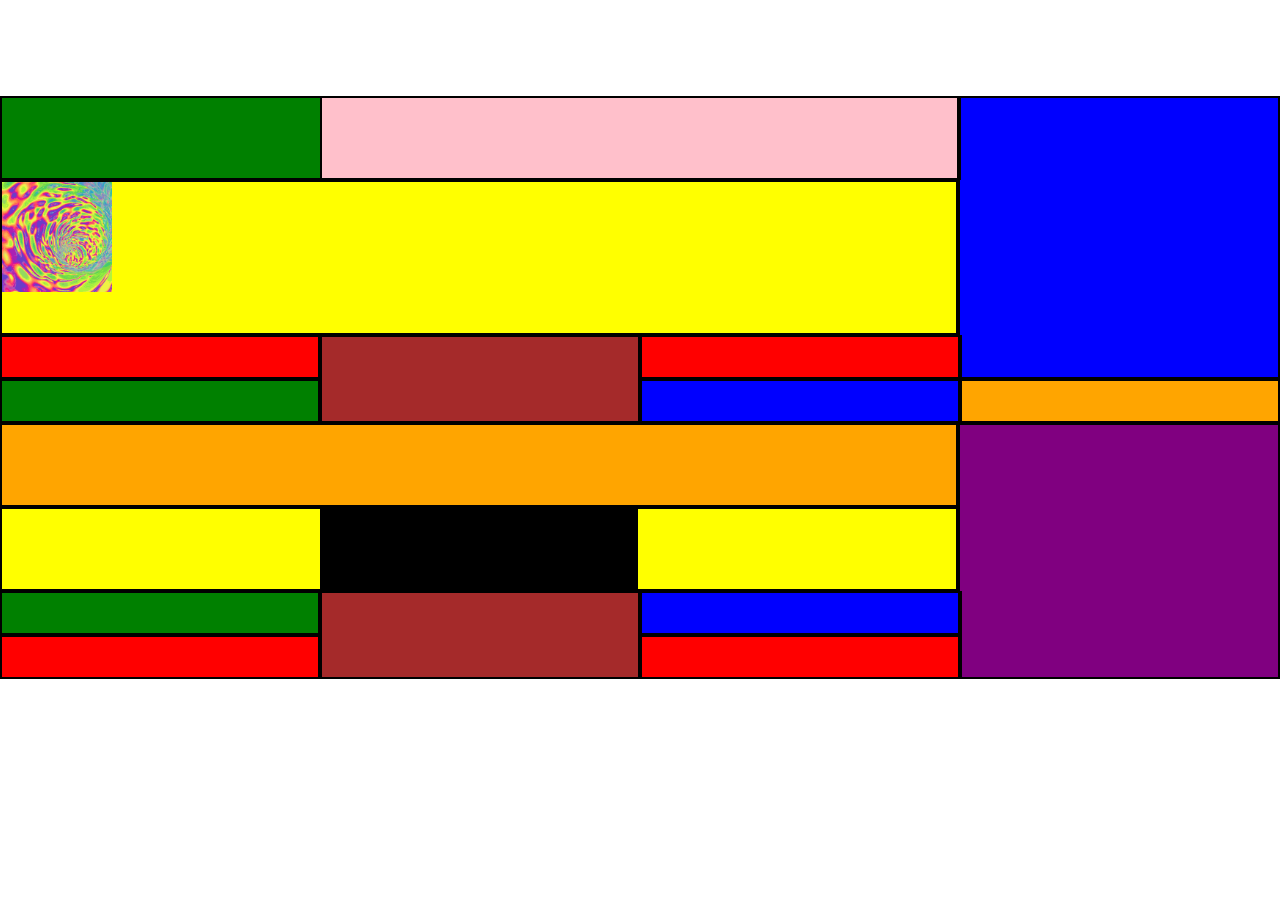
<file: Assesment 2/index.html>
<!doctype html>
<html lang="en">
  <head>
    <!-- Required meta tags -->
    <meta charset="utf-8">
    <meta name="viewport" content="width=device-width, initial-scale=1, shrink-to-fit=no">

    <!-- Bootstrap CSS -->
    <link rel="stylesheet" href="https://maxcdn.bootstrapcdn.com/bootstrap/4.0.0/css/bootstrap.min.css" integrity="sha384-Gn5384xqQ1aoWXA+058RXPxPg6fy4IWvTNh0E263XmFcJlSAwiGgFAW/dAiS6JXm" crossorigin="anonymous">
    <link rel="stylesheet" href="stylesheet.css">
    <title>Hello, world!</title>
  </head>
  <body>
    <br><br><br><br>


  <div class="container-fluid">
    <div class="row">
      <div class="col" style="background-color:green;   border-style:solid; border-color:black; border-width:2px;border-bottom-width:0px;"><p>.</p></div>
      <div class="col" style="background-color:pink;   border-style:solid; border-color:black; border-width:2px; border-left-width:0px; border-bottom-width:0px; border-right-width:0px;"></div>
      <div class="col" style="background-color:pink;   border-style:solid; border-color:black; border-width:2px; border-left-width:0px;border-bottom-width:0px;"></div>
      <div class="col" style="background-color:blue;   border-style:solid; border-color:black; border-width:2px;border-bottom-width:0px;"></div>
    </div>
    <div class="row">
      <div class="col" style="background-color:green;   border-style:solid; border-color:black; border-width:2px; border-top-width:0px;"><p>.</p></div>
      <div class="col" style="background-color:pink;   border-style:solid; border-color:black; border-width:2px; border-top-width:0px; border-right-width:0px; border-left-width:0px;"></div>
      <div class="col" style="background-color:pink;   border-style:solid; border-color:black; border-width:2px; border-top-width:0px;border-left-width:0px;" ></div>
      <div class="col" style="background-color:blue;   border-style:solid; border-color:black; border-width:2px;border-top-width:0px;border-bottom-width:0px;"></div>
    </div>
    <div class="row">
      <div class="col" style="background-color:yellow; border-style:solid; border-color:black; border-width:2px;border-style:solid; border-color:black; border-width:2px; border-right-width:0px; border-bottom-width:0px;"><p>.</p><img style="margin-top: -40px; margin-bottom: 1px; margin-right: -13px; margin-left: -15px;" src="tunnel.gif" height="110" width="110"></div>
      <div class="col" style="background-color:yellow; border-style:solid; border-color:black; border-width:2px;border-style:solid; border-color:black; border-width:2px; border-left-width:0px; border-right-width:0px;border-bottom-width:0px;"></div>
      <div class="col" style="background-color:yellow; border-style:solid; border-color:black; border-width:2px;border-left-width:0px;border-bottom-width:0px;"></div>
      <div class="col" style="background-color:blue;   border-style:solid; border-color:black; border-width:2px;border-top-width:0px;border-bottom-width:0px;"></div>
    </div>
    <div class="row">
      <div class="col" style="background-color:yellow; border-style:solid; border-color:black; border-width:2px;border-right-width:0px;border-top-width:0px;"><p>.</p></div>
      <div class="col" style="background-color:yellow; border-style:solid; border-color:black; border-width:2px;border-style:solid; border-color:black; border-width:2px; border-left-width:0px; border-top-width:0px;border-right-width:0px;"></div>
      <div class="col" style="background-color:yellow; border-style:solid; border-color:black; border-width:2px;border-left-width:0px;border-top-width:0px;"></div>
      <div class="col" style="background-color:blue;   border-style:solid; border-color:black; border-width:2px;border-top-width:0px;border-bottom-width:0px;"></div>
    </div>
    <div class="row">
      <div class="col" style="background-color:red;    border-style:solid; border-color:black; border-width:2px;"><p>.</p></div>
      <div class="col" style="background-color:brown;  border-style:solid; border-color:black; border-width:2px; border-bottom-width:0px;"></div>
      <div class="col" style="background-color:red;    border-style:solid; border-color:black; border-width:2px;"></div>
      <div class="col" style="background-color:blue;   border-style:solid; border-color:black; border-width:2px;border-top-width:0px;"></div>
    </div>
    <div class="row">
      <div class="col" style="background-color:green;  border-style:solid; border-color:black; border-width:2px;"><p>.</p></div>
      <div class="col" style="background-color:brown;  border-style:solid; border-color:black; border-width:2px;border-top-width:0px;"></div>
      <div class="col" style="background-color:blue;   border-style:solid; border-color:black; border-width:2px;"></div>
      <div class="col" style="background-color:orange; border-style:solid; border-color:black; border-width:2px;"></div>
    </div>
    
        <div class="row">
      <div class="col" style="background-color:orange;   border-style:solid; border-color:black; border-width:2px; border-right-width:0px; border-bottom-width:0px;"><p>.</p></div>
      <div class="col" style="background-color:orange;   border-style:solid; border-color:black; border-width:2px; border-left-width:0px; border-bottom-width:0px; border-right-width:0px;"></div>
      <div class="col" style="background-color:orange;   border-style:solid; border-color:black; border-width:2px; border-left-width:0px;border-bottom-width:0px;"></div>
      <div class="col" style="background-color:purple;   border-style:solid; border-color:black; border-width:2px;border-bottom-width:0px;"></div>
    </div>
    <div class="row">
      <div class="col" style="background-color:orange;   border-style:solid; border-color:black; border-width:2px; border-top-width:0px;border-right-width:0px;"><p>.</p></div>
      <div class="col" style="background-color:orange;   border-style:solid; border-color:black; border-width:2px; border-top-width:0px; border-right-width:0px; border-left-width:0px;"></div>
      <div class="col" style="background-color:orange;   border-style:solid; border-color:black; border-width:2px; border-top-width:0px;border-left-width:0px;" ></div>
      <div class="col" style="background-color:purple;   border-style:solid; border-color:black; border-width:2px;border-top-width:0px;border-bottom-width:0px;"></div>
    </div>
    <div class="row">
      <div class="col" style="background-color:yellow; border-style:solid; border-color:black; border-width:2px;border-style:solid; border-color:black; border-width:2px; border-right-width:0px; border-bottom-width:0px;"><p>.</p></div>
      <div class="col" style="background-color:black; border-style:solid; border-color:black; border-width:2px;border-style:solid; border-color:black; border-width:2px; border-left-width:0px; border-right-width:0px;border-bottom-width:0px;"></div>
      <div class="col" style="background-color:yellow; border-style:solid; border-color:black; border-width:2px;border-left-width:0px;border-bottom-width:0px;"></div>
      <div class="col" style="background-color:purple;   border-style:solid; border-color:black; border-width:2px;border-top-width:0px;border-bottom-width:0px;"></div>
    </div>
    <div class="row">
      <div class="col" style="background-color:yellow; border-style:solid; border-color:black; border-width:2px;border-right-width:0px;border-top-width:0px;"><p>.</p></div>
      <div class="col" style="background-color:black; border-style:solid; border-color:black; border-width:2px;border-style:solid; border-color:black; border-width:2px; border-left-width:0px; border-top-width:0px;border-right-width:0px;"></div>
      <div class="col" style="background-color:yellow; border-style:solid; border-color:black; border-width:2px;border-left-width:0px;border-top-width:0px;"></div>
      <div class="col" style="background-color:purple;   border-style:solid; border-color:black; border-width:2px;border-top-width:0px;border-bottom-width:0px;"></div>
    </div>
    <div class="row">
      <div class="col" style="background-color:green;    border-style:solid; border-color:black; border-width:2px;"><p>.</p></div>
      <div class="col" style="background-color:brown;  border-style:solid; border-color:black; border-width:2px; border-bottom-width:0px;"></div>
      <div class="col" style="background-color:blue;    border-style:solid; border-color:black; border-width:2px;"></div>
      <div class="col" style="background-color:purple;   border-style:solid; border-color:black; border-width:2px;border-top-width:0px;border-bottom-width:0px;"></div>
    </div>
    <div class="row">
      <div class="col" style="background-color:red;  border-style:solid; border-color:black; border-width:2px;"><p>.</p></div>
      <div class="col" style="background-color:brown;  border-style:solid; border-color:black; border-width:2px;border-top-width:0px;"></div>
      <div class="col" style="background-color:red;   border-style:solid; border-color:black; border-width:2px;"></div>
      <div class="col" style="background-color:purple; border-style:solid; border-color:black; border-width:2px;border-top-width:0px"></div>
    </div>
    
    
    
    
    
  </div>




    <!-- Optional JavaScript -->
    <!-- jQuery first, then Popper.js, then Bootstrap JS -->
    <script src="https://code.jquery.com/jquery-3.2.1.slim.min.js" integrity="sha384-KJ3o2DKtIkvYIK3UENzmM7KCkRr/rE9/Qpg6aAZGJwFDMVNA/GpGFF93hXpG5KkN" crossorigin="anonymous"></script>
    <script src="https://cdnjs.cloudflare.com/ajax/libs/popper.js/1.12.9/umd/popper.min.js" integrity="sha384-ApNbgh9B+Y1QKtv3Rn7W3mgPxhU9K/ScQsAP7hUibX39j7fakFPskvXusvfa0b4Q" crossorigin="anonymous"></script>
    <script src="https://maxcdn.bootstrapcdn.com/bootstrap/4.0.0/js/bootstrap.min.js" integrity="sha384-JZR6Spejh4U02d8jOt6vLEHfe/JQGiRRSQQxSfFWpi1MquVdAyjUar5+76PVCmYl" crossorigin="anonymous"></script>
  </body>
</html>
</file>
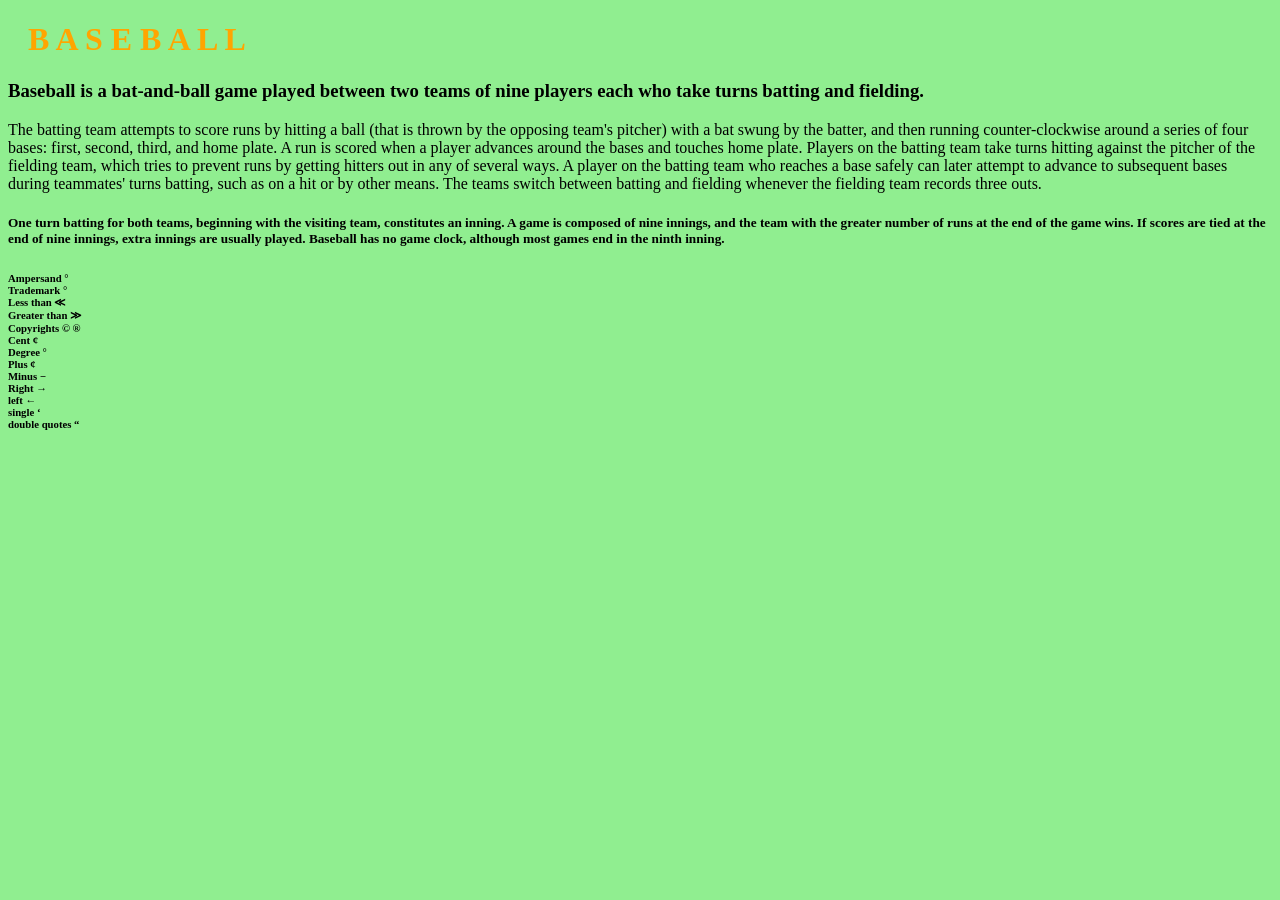
<file: Baseball/index.html>
<!DOCTYPE html>
<html>
    <head>
        <title> B A S E B A L L  </title>
        <meta name="author" content="Mr. Crane">
        <link rel="stylesheet" type="text/css" href="style.css">
    </head>
    <body>
        <header></header>
        <h1>B A S E B A L L </h1>
        <h3>Baseball is a bat-and-ball game played between two teams of nine players each who take turns batting and fielding.</h3>
        <div>
            <p>The batting team attempts to score runs by hitting a ball (that is thrown by the opposing team's pitcher) 
            with a bat swung by the batter, and then running counter-clockwise around a series of four bases: first, second, 
            third, and home plate. A run is scored when a player advances around the bases and touches home plate. 
            Players on the batting team take turns hitting against the pitcher of the fielding team, which tries to prevent 
            runs by getting hitters out in any of several ways. A player on the batting team who reaches a base safely can 
            later attempt to advance to subsequent bases during teammates' turns batting, such as on a hit or by other means. 
            The teams switch between batting and fielding whenever the fielding team records three outs.</p>
        </div>
        <section>
            <h5>One turn batting for both teams, beginning with the visiting team, constitutes an inning. 
            A game is composed of nine innings, and the team with the greater number of runs at the end of the game wins. 
            If scores are tied at the end of nine innings, extra innings are usually played. 
            Baseball has no game clock, although most games end in the ninth inning.</h5>
            
            <h6> Ampersand &#176; <br> Trademark &#176; <br> Less than &NestedLessLess;  <br> Greater than &#8811; <br> Copyrights &#169; &#174; <br> Cent
&#162;           <br>Degree &#176; <br> Plus &#162; <br> Minus &#8722; <br> Right &#8594; <br> left &#8592; <br>single &#8216; <br> double quotes &#8220;</h6>
            
            
        </section>
    </body>
</html>
</file>
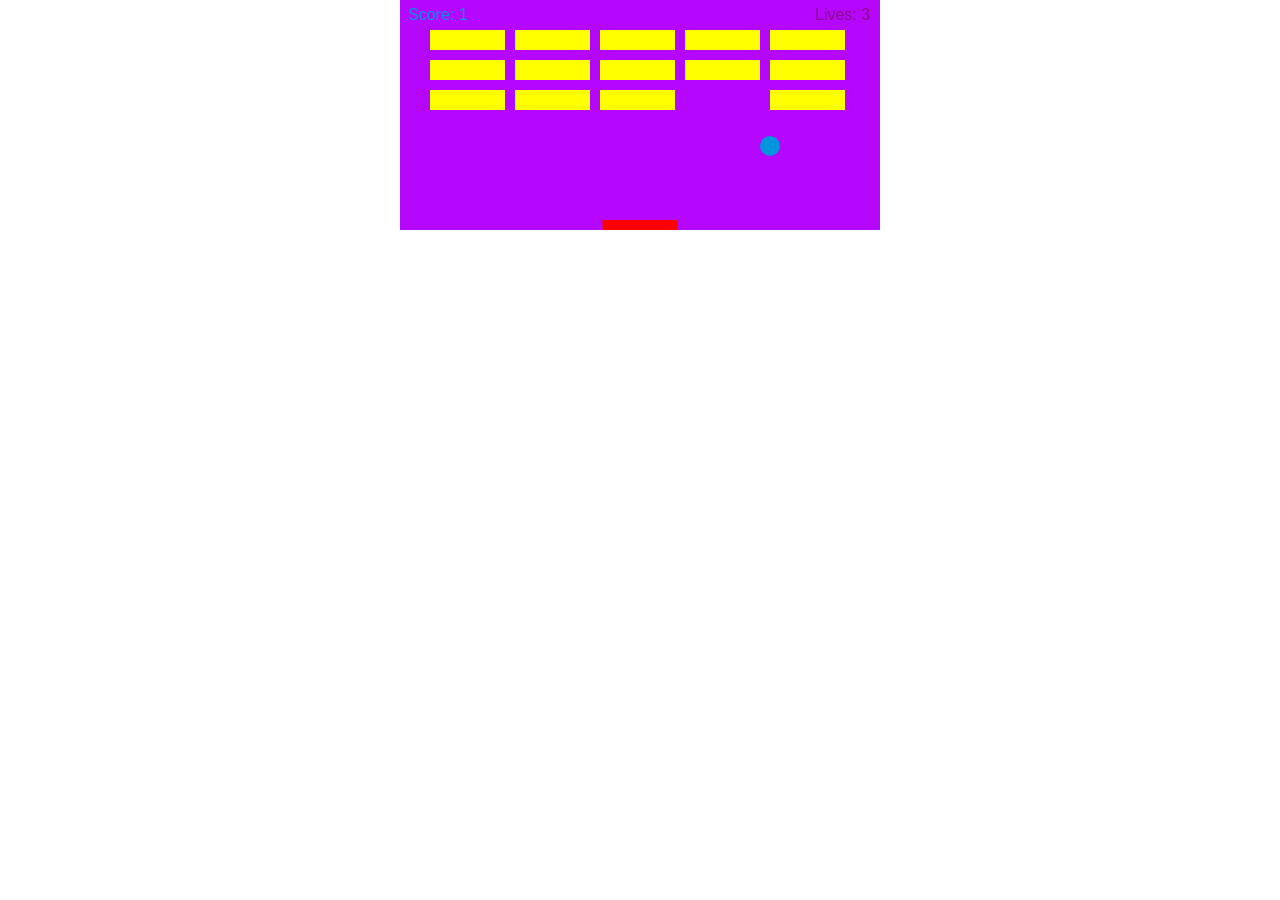
<file: Brick_BreakerMine/index.html>
<!DOCTYPE html>
<html>
<head>
	<title>Brick Breaker</title>
	<style>
	           *{padding:0; margin:0;}
	           canvas{background-image: url("colorwheel.gif");;display:block;margin:0 auto;}
	           
	</style>
</head>
<body>
	<canvas height="230" id="myCanvas" width="480"></canvas>
	<script>
	           var canvas = document.getElementById('myCanvas');
var ctx = canvas.getContext('2d');
var x = canvas.width/2;
var y = canvas.height - 30;
var dx =2;
var dy  = -2;
var ballRadius = 10;
var paddleHeight = 10;
var paddleWidth = 75;
var paddleX= (canvas.width-paddleWidth)/2;
var rightPressed = false;
var leftPressed = false;
var brickRowCount = 3;
var brickColumnCount = 5;
var brickWidth = 75;
var brickHeight = 20;
var brickPadding = 10;
var brickOffsetTop = 30;
var brickOffsetLeft = 30; 
var score =0;
var lives = 3;

var bricks = [];
for (c=0; c<brickColumnCount; c++){
	bricks[c] = [];
	for (r=0; r<brickRowCount; r++){
		bricks[c][r] = {x: 0, y: 0, status: 1}

	}
}

document.addEventListener('keydown', keyDownHandler);
document.addEventListener('keyup', keyUpHandler);


function drawBricks(){
	for (c=0; c<brickColumnCount; c++){
		for (r=0; r<brickRowCount; r++){
			if(bricks[c][r].status == 1){
				var brickX = (c*(brickWidth+brickPadding))+brickOffsetLeft;
				var brickY =(r*(brickHeight+brickPadding))+brickOffsetTop;
				bricks[c][r].x = brickX;
				bricks[c][r].y = brickY;
				ctx.beginPath();
				ctx.rect( brickX, brickY, brickWidth, brickHeight);
				ctx.fillStyle = '#FFFF00';
				ctx.fill();
				ctx.closePath();
			}
		} 
	}
}
function keyDownHandler(e){
	if(e.keyCode == 39){
		rightPressed = true;
	}
	else if(e.keyCode == 37) {
		leftPressed = true;
	}
}

function keyUpHandler(e){
	if(e.keyCode == 39){
		rightPressed = false;
	}
	else if(e.keyCode == 37) {
		leftPressed = false;
	}
}

function drawBall() {
	ctx.beginPath();
	ctx.arc(x ,y ,ballRadius ,0 ,Math.PI*2);
	ctx.fillStyle = '#0095DD';
	ctx.fill();
	ctx.closePath();
}

function drawPaddle(){
	ctx.beginPath();
	ctx.rect(paddleX, canvas.height-paddleHeight, paddleWidth, paddleHeight);
	ctx.fillStyle = '#ff0000';
	ctx.fill();
	ctx.closePath();
}

function collisionDetection(){
	for (c=0; c<brickColumnCount; c++){
		for (r=0; r<brickRowCount; r++){
			var b = bricks[c][r];
			//calculations
			if(b.status == 1){
				if(x > b.x && x < b.x+brickWidth && y > b.y && y < b.y+brickHeight){
				dy = -dy;
				b.status = 0;
				score++;
				if(score == brickRowCount*brickColumnCount){
					alert('You Win, Congrats!');
					document.location.reload();
				}
				}			
			}
		}
	}
}

function drawScore(){
	ctx.font = '16px Arial';
	ctx.fillStyle = '#0095DD';
	ctx.fillText('Score: '+ score, 8, 20);
}

function drawLives() {
	ctx.font = ctx.font = '16px Arial';
	ctx.fillStyle = '#8B008B';
	ctx.fillText('Lives: '+ lives, canvas.width-65, 20);
}

function draw(){
	ctx.clearRect(0,0,canvas.width, canvas.height);

	drawBall();
	drawPaddle();
	drawBricks();
	drawScore();
	drawLives();
	collisionDetection();

	if(y +dy < ballRadius){
		dy = -dy;
	}

	else if(y + dy >canvas.height-ballRadius){
		if(x > paddleX && x < paddleX + paddleWidth){
			dy = -dy;
		} else {
			lives--;
			if(!lives){
				alert('Game Over!');
				document.location.reload();
			} else {
				x = canvas.width/2;
				y = canvas.height-30;
				dx = 2;
				dy = -2;
				paddleX = (canvas.width-paddleWidth)/2;
			}
		}
	}
	if(x +dx < ballRadius || x + dx >canvas.width-ballRadius){
		dx = -dx;
	}

	if(rightPressed && paddleX < canvas.width - paddleWidth){
		paddleX += 7;
	}
	else if(leftPressed && paddleX > 0){
		paddleX -= 7;
	}


	x+= dx;
	y += dy;

	requestAnimationFrame(draw);

}

document.addEventListener('mousemove', mouseMoveHandler);

function mouseMoveHandler(e){
	var relativeX = e.clientX - canvas.offsetLeft;
	if(relativeX > 0 + paddleWidth/2 && relativeX < canvas.width-paddleWidth/2){
		paddleX = relativeX - paddleWidth/2;
	}
}


draw();
	           
	</script>
</body>
</html>
</file>
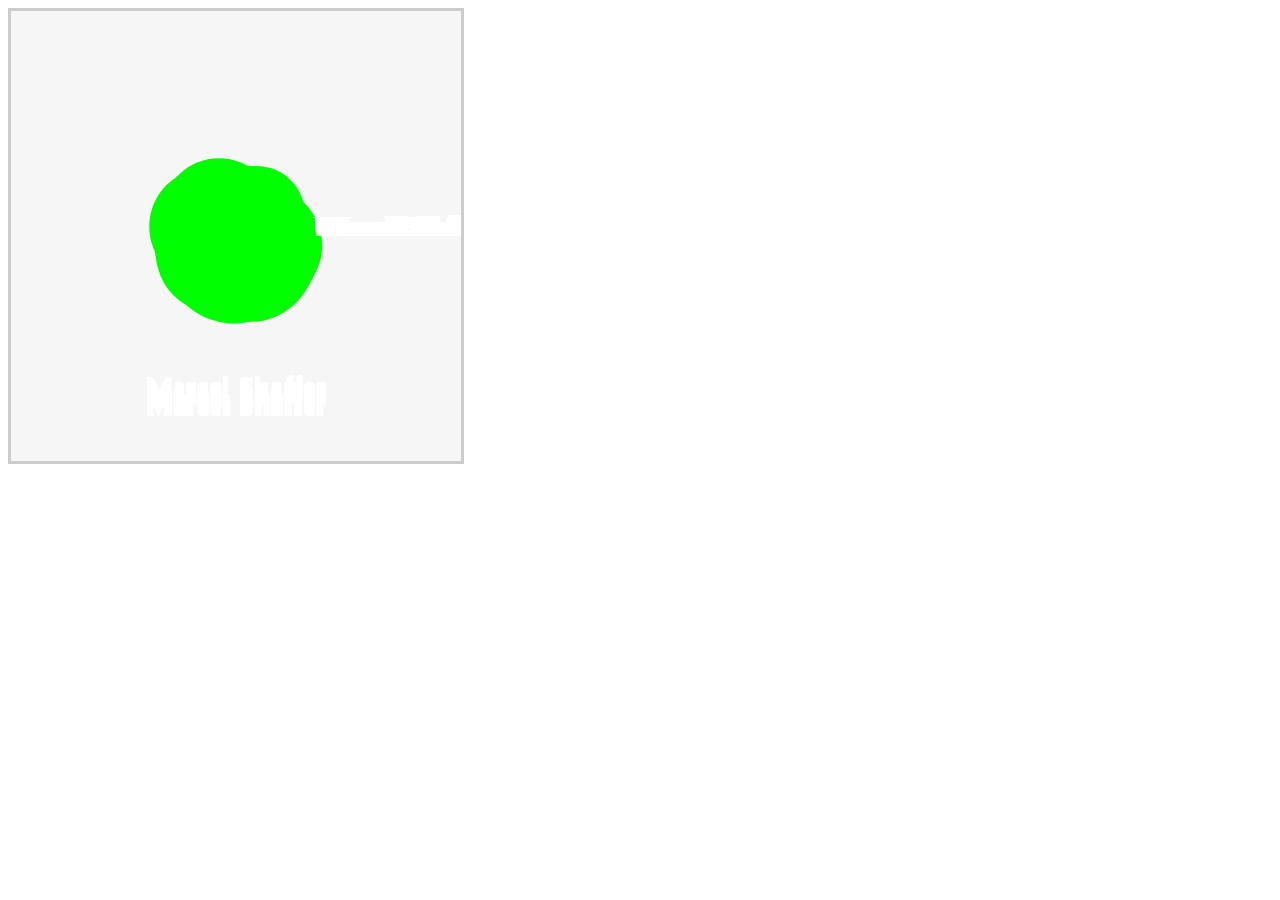
<file: Canvas/index.html>
<!DOCTYPE html>
<html>
  
<head>
<title>Simple Canvas Example</title>
<style>
canvas {
    border: 3px #CCC solid;
}
</style>
</head>
 
<body>
<div id="container">
    <canvas id="myCanvas" height="450" width="450"></canvas>
</div>
<script>
var mainCanvas = document.getElementById("myCanvas");
var mainContext = mainCanvas.getContext('2d');
 
var canvasWidth = mainCanvas.width;
var canvasHeight = mainCanvas.height;
 
// this array contains a reference to every circle that you will create
var circles = new Array();
 
//
// The Circle "constructor" is responsible for creating the circle objects and defining the various properties
// they have
//
function Circle(angle, sign, radius, rotationRadius, initialX, initialY) {
    this.angle = angle;
    this.sign = sign;
    this.radius = radius;
    this.rotationRadius = rotationRadius;
    this.initialX = initialX;
    this.initialY = initialY;
    this.incrementer = .01 + Math.random() * 3;
}
 
Circle.prototype.update = function () {
 
    this.angle += this.incrementer;
     
    this.currentX = this.initialX + this.rotationRadius * Math.cos(this.angle);
    this.currentY = this.initialY + this.rotationRadius * Math.sin(this.angle);
     
    if (this.angle >= (Math.PI * 2)) {
        this.angle = 0;
        this.incrementer = .01 + Math.random() * .1;
    }
 
    // The following code is responsible for actually drawing the circle on the screen
    mainContext.beginPath();
    mainContext.arc(this.currentX, this.currentY, this.radius, 0, Math.PI * 2, false);
    mainContext.closePath();
    mainContext.fillStyle = '#00ff00';
    mainContext.fill();
};
 
//
// This function creates the circles that you end up seeing
//
function createCircles() {
// change the range of this loop to adjust the number of circles that you see
    for (var i = 0; i < 1000; i++) {
        var radius = 20 + Math.random() * 40;
        var initialX = canvasWidth / 2;
        var initialY = canvasHeight / 2;
        var rotationRadius = 1 + Math.random() * 30;
        var angle = Math.random() * 2 * Math.PI;
         
        var signHelper = Math.floor(Math.random() * 2);
        var sign;
         
        // Randomly specify whether the circle will be rotating clockwise or counterclockwise
        if (signHelper == 1) {
            sign = -1;
        } else {
            sign = 1;
        
            
        }
         
        // create the Circle object
        var circle = new Circle(angle, sign, radius, rotationRadius, initialX, initialY);
        circles.push(circle);
    
        
        
        
        
        
    }
     
    // call the draw function approximately 60 times a second
    requestAnimationFrame(draw);
}
createCircles();
 
var d = 0; 
var j = 0
function text(){
    mainContext.font = "30px Comic Sans MS";
    mainContext.fillStyle = "rgb("+(255+(d*2))+","+(0+(d*4))+","+(255+(d*6))+")";
    mainContext.textAlign = "center";
    mainContext.fillText("Marcel Shaffer", mainCanvas.width/2, mainCanvas.height/10+d); 
    if(d >= 400){
    d = 0;}
    d = d+.01;
    j = j++;
    
    mainContext.font = "30px Comic Sans MS";
    mainContext.fillStyle = "rgb("+(255+(d*2))+","+(0+(d*4))+","+(255+(d*6))+")";
    mainContext.textAlign = "center";
    mainContext.fillText("Marcel Shaffer", mainCanvas.width/10+d, mainCanvas.height/2); 
    if(d >= 400){
    d = 0;}
    d = d+.01;
    j = j++;
    
    
    
    
    
    
}
function draw() {
    mainContext.clearRect(0, 0, canvasWidth, canvasHeight);
    mainContext.fillStyle = '#F6F6F6';
    mainContext.fillRect(0, 0, canvasWidth, canvasHeight);
     
    for (var i = 0; i < circles.length; i++) {
        var circle = circles[i];
        circle.update();
        text();
    }
     
    // call the draw function again!
    requestAnimationFrame(draw);
}
</script>
</body>
</html>
</file>
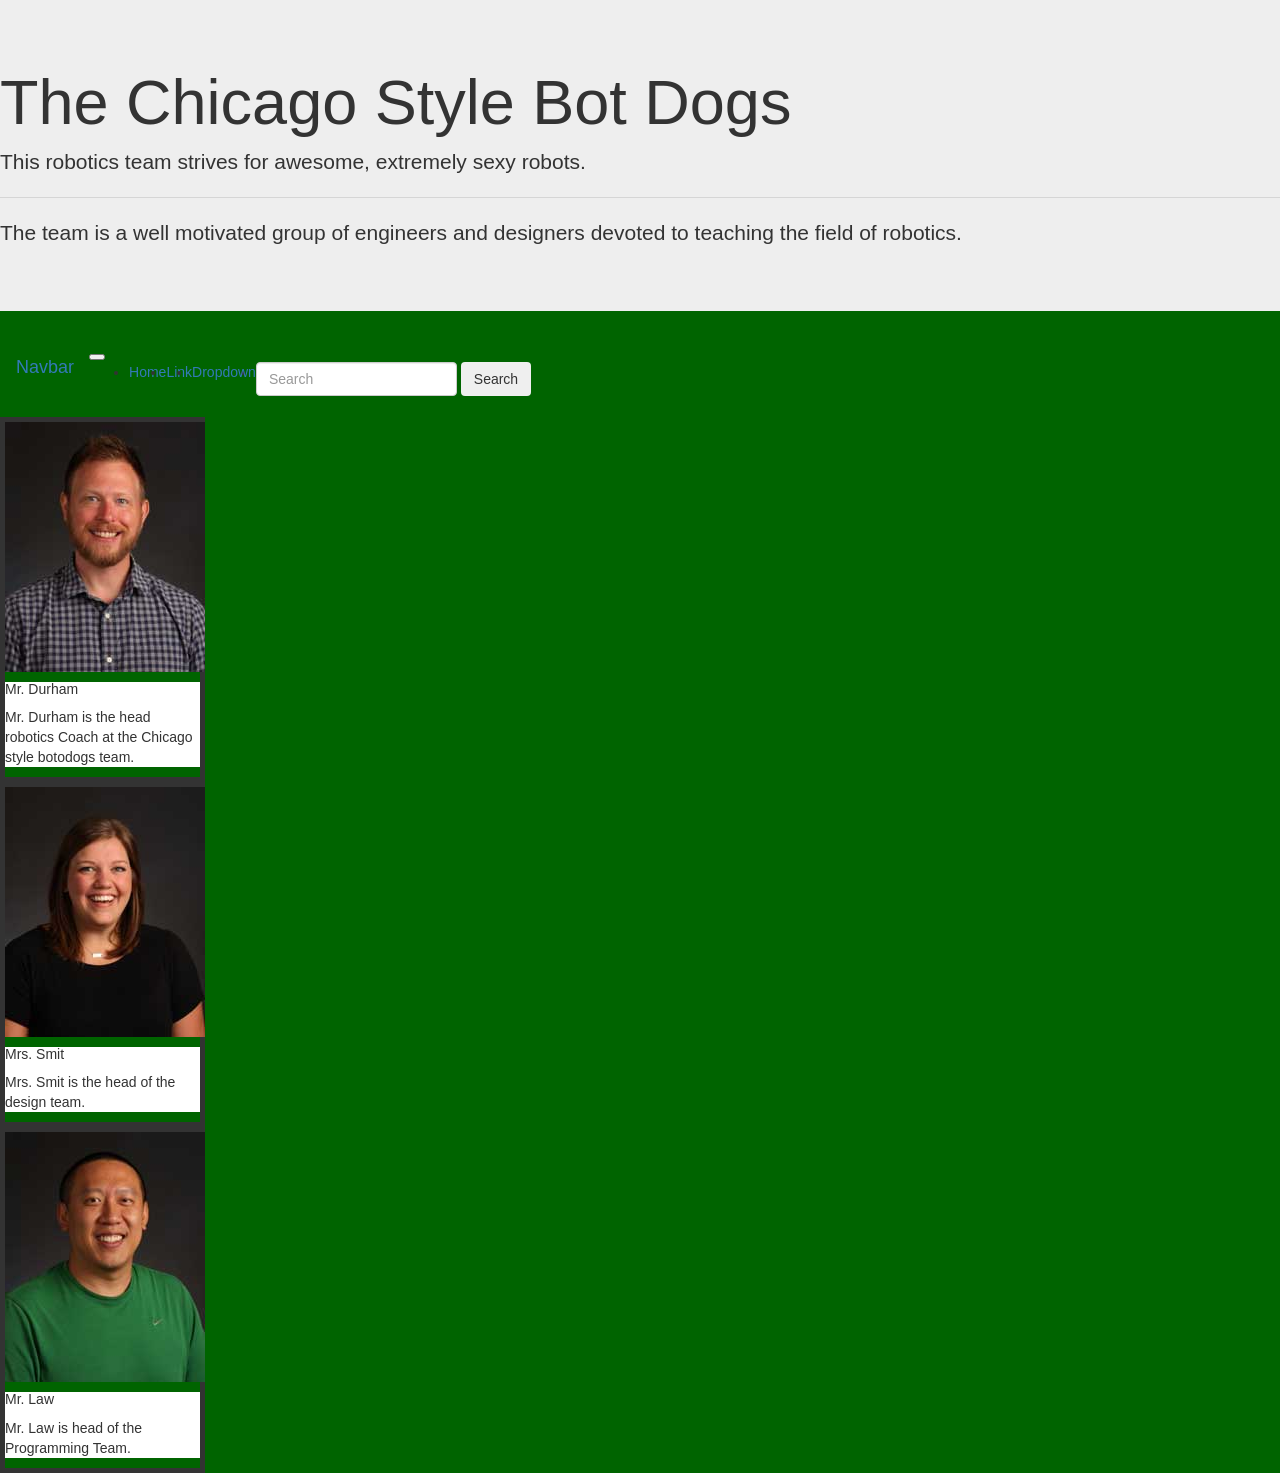
<file: Challenge_4/index.html>
<!DOCTYPE html>
<html>
    <head>
        <!-- Latest compiled and minified CSS -->
<link rel="stylesheet" href="https://maxcdn.bootstrapcdn.com/bootstrap/3.3.7/css/bootstrap.min.css">

<!-- jQuery library -->
<script src="https://ajax.googleapis.com/ajax/libs/jquery/3.3.1/jquery.min.js"></script>

<!-- Latest compiled JavaScript -->
<script src="https://maxcdn.bootstrapcdn.com/bootstrap/3.3.7/js/bootstrap.min.js"></script>

<link rel="stylesheet" type="text/css" href="styles.css">


        <title>Robotics Team </title>
    </head>
    <body>
        <div class="jumbotron">
          <h1 class="display-4">The Chicago Style Bot Dogs</h1>
          <p class="lead">This robotics team strives for awesome, extremely sexy robots. </p>
          <hr class="my-4">
          <p>The team is a well motivated group of engineers and designers devoted to teaching the field of robotics.</p>
          <p class="lead"></p>
        </div>
        
                    <nav class="navbar navbar-expand-lg navbar-light bg-light">
  <a class="navbar-brand" href="#">Navbar</a>
  <button class="navbar-toggler" type="button" data-toggle="collapse" data-target="#navbarSupportedContent" aria-controls="navbarSupportedContent" aria-expanded="false" aria-label="Toggle navigation">
    <span class="navbar-toggler-icon"></span>
  </button>

  <div class="collapse navbar-collapse" id="navbarSupportedContent">
    <ul class="navbar-nav mr-auto">
      <li class="nav-item active">
        <a class="nav-link" href="#">Home <span class="sr-only">(current)</span></a>
      </li>
      <li class="nav-item">
        <a class="nav-link" href="#">Link</a>
      </li>
      <li class="nav-item dropdown">
        <a class="nav-link dropdown-toggle" href="#" id="navbarDropdown" role="button" data-toggle="dropdown" aria-haspopup="true" aria-expanded="false">
          Dropdown
        </a>
        <div class="dropdown-menu" aria-labelledby="navbarDropdown">
          <a class="dropdown-item" href="#">Action</a>
          <a class="dropdown-item" href="#">Another action</a>
          <div class="dropdown-divider"></div>
          <a class="dropdown-item" href="#">Something else here</a>
        </div>
      </li>
      <li class="nav-item">
        <a class="nav-link disabled" href="#"></a>
      </li>
    </ul>
    <form class="form-inline my-2 my-lg-0">
      <input class="form-control mr-sm-2" type="search" placeholder="Search" aria-label="Search">
      <button class="btn btn-outline-success my-2 my-sm-0" type="submit">Search</button>
    </form>
  </div>
</nav>
        
        
        
        
        
        
        
        
        
        
        
        
        
        
        
        
        
        
        <div class="card" style="width:20.5rem; border-style:solid; border-width:5px;">
             <img class="card-img-top" src="Photos/durham.jpg" alt="Card image cap">
                <div class="card-body">
                    <h5 class="card-title">Mr. Durham</h5>
                    <p class="card-text">Mr. Durham is the head robotics Coach at the Chicago style botodogs team. </p>
                 </div></div>
        <div class="card" style="width:20.5rem; border-style:solid; border-width:5px;">
             <img class="card-img-top" src="Photos/smit.jpg" alt="Card image cap">
                <div class="card-body">
                    <h5 class="card-title">Mrs. Smit</h5>
                    <p class="card-text">Mrs. Smit is the head of the design team.</p></div>
                    
        </div>
        <div class="card" style="width:20.5rem; border-style:solid; border-width:5px;">
             <img class="card-img-top" src="Photos/law.jpg" alt="Card image cap">
                <div class="card-body">
                    <h5 class="card-title">Mr. Law</h5>
                    <p class="card-text">Mr. Law is head of the Programming Team.</p>
                </div>
                    
        </div>
     

    
    
    
    
    
    
    
    </body>
</html>
</file>
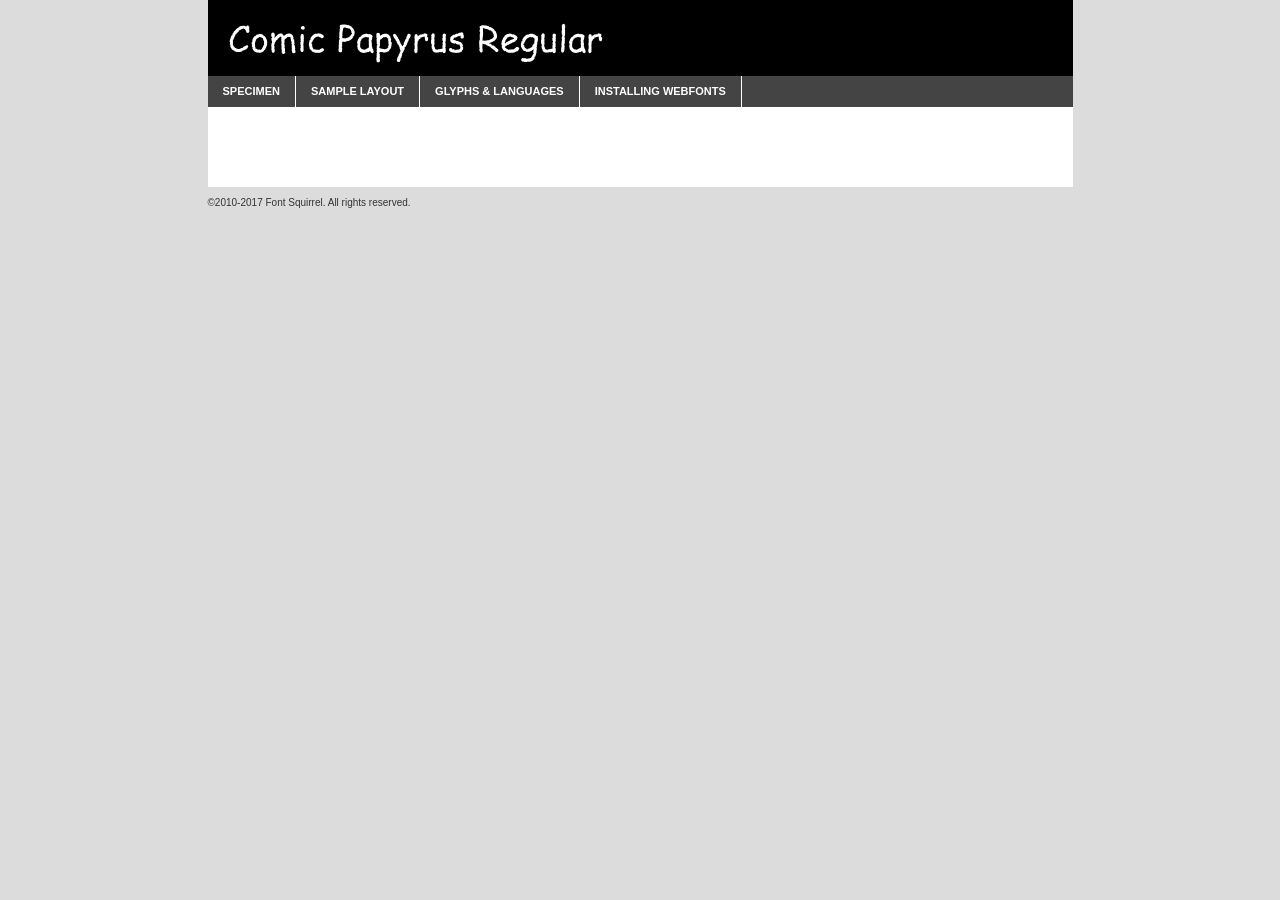
<file: Challenge_4/webfontkit-20181128-111257/comic_papyrus-demo.html>
<!DOCTYPE html PUBLIC "-//W3C//DTD XHTML 1.0 Transitional//EN"
	"http://www.w3.org/TR/xhtml1/DTD/xhtml1-transitional.dtd">

<html xmlns="http://www.w3.org/1999/xhtml" xml:lang="en" lang="en">
<head>
	<meta http-equiv="Content-Type" content="text/html; charset=utf-8" />
	<script src="http://ajax.googleapis.com/ajax/libs/jquery/1.7.2/jquery.min.js" type="text/javascript" charset="utf-8"></script>
	<script type="text/javascript">
	(function($){$.fn.easyTabs=function(option){var param=jQuery.extend({fadeSpeed:"fast",defaultContent:1,activeClass:'active'},option);$(this).each(function(){var thisId="#"+this.id;if(param.defaultContent==''){param.defaultContent=1;}
	if(typeof param.defaultContent=="number")
	{var defaultTab=$(thisId+" .tabs li:eq("+(param.defaultContent-1)+") a").attr('href').substr(1);}else{var defaultTab=param.defaultContent;}
	$(thisId+" .tabs li a").each(function(){var tabToHide=$(this).attr('href').substr(1);$("#"+tabToHide).addClass('easytabs-tab-content');});hideAll();changeContent(defaultTab);function hideAll(){$(thisId+" .easytabs-tab-content").hide();}
	function changeContent(tabId){hideAll();$(thisId+" .tabs li").removeClass(param.activeClass);$(thisId+" .tabs li a[href=#"+tabId+"]").closest('li').addClass(param.activeClass);if(param.fadeSpeed!="none")
	{$(thisId+" #"+tabId).fadeIn(param.fadeSpeed);}else{$(thisId+" #"+tabId).show();}}
	$(thisId+" .tabs li").click(function(){var tabId=$(this).find('a').attr('href').substr(1);changeContent(tabId);return false;});});}})(jQuery);
	</script>
	<link rel="stylesheet" href="specimen_files/specimen_stylesheet.css" type="text/css" charset="utf-8" />
	<link rel="stylesheet" href="stylesheet.css" type="text/css" charset="utf-8" />

	<style type="text/css">
					body{
				font-family: 'comic_papyrusregular';
							}
		</style>

	<title>Comic Papyrus Regular Specimen</title>
	
	
	<script type="text/javascript" charset="utf-8">
		$(document).ready(function() {
			$('#container').easyTabs({defaultContent:1});
		});
	</script>
</head>

<body>
<div id="container">
	<div id="header">
		Comic Papyrus Regular	</div>
	<ul class="tabs">
		<li><a href="#specimen">Specimen</a></li>
		<li><a href="#layout">Sample Layout</a></li>
				<li><a href="#glyphs">Glyphs &amp; Languages</a></li>
		<li><a href="#installing">Installing Webfonts</a></li>
		
	</ul>
	
	<div id="main_content">

		
			<div id="specimen">
		
				<div class="section">
					<div class="grid12 firstcol">
						<div class="huge">AaBb</div>
					</div>
				</div>
		
				<div class="section">
					<div class="glyph_range">A&#x200B;B&#x200b;C&#x200b;D&#x200b;E&#x200b;F&#x200b;G&#x200b;H&#x200b;I&#x200b;J&#x200b;K&#x200b;L&#x200b;M&#x200b;N&#x200b;O&#x200b;P&#x200b;Q&#x200b;R&#x200b;S&#x200b;T&#x200b;U&#x200b;V&#x200b;W&#x200b;X&#x200b;Y&#x200b;Z&#x200b;a&#x200b;b&#x200b;c&#x200b;d&#x200b;e&#x200b;f&#x200b;g&#x200b;h&#x200b;i&#x200b;j&#x200b;k&#x200b;l&#x200b;m&#x200b;n&#x200b;o&#x200b;p&#x200b;q&#x200b;r&#x200b;s&#x200b;t&#x200b;u&#x200b;v&#x200b;w&#x200b;x&#x200b;y&#x200b;z&#x200b;1&#x200b;2&#x200b;3&#x200b;4&#x200b;5&#x200b;6&#x200b;7&#x200b;8&#x200b;9&#x200b;0&#x200b;&amp;&#x200b;.&#x200b;,&#x200b;?&#x200b;!&#x200b;&#64;&#x200b;(&#x200b;)&#x200b;#&#x200b;$&#x200b;%&#x200b;*&#x200b;+&#x200b;-&#x200b;=&#x200b;:&#x200b;;</div>
				</div>
				<div class="section">
					<div class="grid12 firstcol">
						<table class="sample_table">
							<tr><td>10</td><td class="size10">abcdefghijklmnopqrstuvwxyzABCDEFGHIJKLMNOPQRSTUVWXYZ0123456789abcdefghijklmnopqrstuvwxyzABCDEFGHIJKLMNOPQRSTUVWXYZ0123456789abcdefghijklmnopqrstuvwxyzABCDEFGHIJKLMNOPQRSTUVWXYZ</td></tr>
							<tr><td>11</td><td class="size11">abcdefghijklmnopqrstuvwxyzABCDEFGHIJKLMNOPQRSTUVWXYZ0123456789abcdefghijklmnopqrstuvwxyzABCDEFGHIJKLMNOPQRSTUVWXYZ0123456789abcdefghijklmnopqrstuvwxyzABCDEFGHIJKLMNOPQRSTUVWXYZ</td></tr>
							<tr><td>12</td><td class="size12">abcdefghijklmnopqrstuvwxyzABCDEFGHIJKLMNOPQRSTUVWXYZ0123456789abcdefghijklmnopqrstuvwxyzABCDEFGHIJKLMNOPQRSTUVWXYZ0123456789abcdefghijklmnopqrstuvwxyzABCDEFGHIJKLMNOPQRSTUVWXYZ</td></tr>
							<tr><td>13</td><td class="size13">abcdefghijklmnopqrstuvwxyzABCDEFGHIJKLMNOPQRSTUVWXYZ0123456789abcdefghijklmnopqrstuvwxyzABCDEFGHIJKLMNOPQRSTUVWXYZ0123456789abcdefghijklmnopqrstuvwxyzABCDEFGHIJKLMNOPQRSTUVWXYZ</td></tr>
							<tr><td>14</td><td class="size14">abcdefghijklmnopqrstuvwxyzABCDEFGHIJKLMNOPQRSTUVWXYZ0123456789abcdefghijklmnopqrstuvwxyzABCDEFGHIJKLMNOPQRSTUVWXYZ0123456789abcdefghijklmnopqrstuvwxyzABCDEFGHIJKLMNOPQRSTUVWXYZ</td></tr>
							<tr><td>16</td><td class="size16">abcdefghijklmnopqrstuvwxyzABCDEFGHIJKLMNOPQRSTUVWXYZ0123456789abcdefghijklmnopqrstuvwxyzABCDEFGHIJKLMNOPQRSTUVWXYZ</td></tr>
							<tr><td>18</td><td class="size18">abcdefghijklmnopqrstuvwxyzABCDEFGHIJKLMNOPQRSTUVWXYZ0123456789abcdefghijklmnopqrstuvwxyzABCDEFGHIJKLMNOPQRSTUVWXYZ</td></tr>
							<tr><td>20</td><td class="size20">abcdefghijklmnopqrstuvwxyzABCDEFGHIJKLMNOPQRSTUVWXYZ0123456789abcdefghijklmnopqrstuvwxyzABCDEFGHIJKLMNOPQRSTUVWXYZ</td></tr>
							<tr><td>24</td><td class="size24">abcdefghijklmnopqrstuvwxyzABCDEFGHIJKLMNOPQRSTUVWXYZ0123456789abcdefghijklmnopqrstuvwxyzABCDEFGHIJKLMNOPQRSTUVWXYZ</td></tr>
							<tr><td>30</td><td class="size30">abcdefghijklmnopqrstuvwxyzABCDEFGHIJKLMNOPQRSTUVWXYZ0123456789abcdefghijklmnopqrstuvwxyzABCDEFGHIJKLMNOPQRSTUVWXYZ</td></tr>
							<tr><td>36</td><td class="size36">abcdefghijklmnopqrstuvwxyzABCDEFGHIJKLMNOPQRSTUVWXYZ0123456789abcdefghijklmnopqrstuvwxyzABCDEFGHIJKLMNOPQRSTUVWXYZ</td></tr>
							<tr><td>48</td><td class="size48">abcdefghijklmnopqrstuvwxyzABCDEFGHIJKLMNOPQRSTUVWXYZ0123456789abcdefghijklmnopqrstuvwxyzABCDEFGHIJKLMNOPQRSTUVWXYZ</td></tr>
							<tr><td>60</td><td class="size60">abcdefghijklmnopqrstuvwxyzABCDEFGHIJKLMNOPQRSTUVWXYZ0123456789abcdefghijklmnopqrstuvwxyzABCDEFGHIJKLMNOPQRSTUVWXYZ</td></tr>
							<tr><td>72</td><td class="size72">abcdefghijklmnopqrstuvwxyzABCDEFGHIJKLMNOPQRSTUVWXYZ0123456789abcdefghijklmnopqrstuvwxyzABCDEFGHIJKLMNOPQRSTUVWXYZ</td></tr>
							<tr><td>90</td><td class="size90">abcdefghijklmnopqrstuvwxyzABCDEFGHIJKLMNOPQRSTUVWXYZ0123456789abcdefghijklmnopqrstuvwxyzABCDEFGHIJKLMNOPQRSTUVWXYZ</td></tr>
						</table>
				
					</div>
			
				</div>
		
		
		
								<div class="section" id="bodycomparison">


										<div id="xheight">
				<div class="fontbody">&#x25FC;&#x25FC;&#x25FC;&#x25FC;&#x25FC;&#x25FC;&#x25FC;&#x25FC;&#x25FC;&#x25FC;&#x25FC;&#x25FC;&#x25FC;&#x25FC;&#x25FC;&#x25FC;&#x25FC;&#x25FC;&#x25FC;&#x25FC;&#x25FC;&#x25FC;&#x25FC;&#x25FC;&#x25FC;&#x25FC;&#x25FC;&#x25FC;&#x25FC;&#x25FC;&#x25FC;&#x25FC;&#x25FC;&#x25FC;&#x25FC;&#x25FC;&#x25FC;&#x25FC;&#x25FC;&#x25FC;&#x25FC;&#x25FC;&#x25FC;&#x25FC;&#x25FC;&#x25FC;&#x25FC;&#x25FC;&#x25FC;&#x25FC;&#x25FC;&#x25FC;&#x25FC;&#x25FC;&#x25FC;&#x25FC;&#x25FC;&#x25FC;&#x25FC;&#x25FC;&#x25FC;&#x25FC;&#x25FC;&#x25FC;&#x25FC;&#x25FC;&#x25FC;&#x25FC;&#x25FC;&#x25FC;&#x25FC;&#x25FC;&#x25FC;&#x25FC;&#x25FC;&#x25FC;&#x25FC;&#x25FC;&#x25FC;&#x25FC;&#x25FC;&#x25FC;&#x25FC;&#x25FC;&#x25FC;&#x25FC;&#x25FC;&#x25FC;&#x25FC;&#x25FC;&#x25FC;&#x25FC;&#x25FC;&#x25FC;&#x25FC;&#x25FC;&#x25FC;&#x25FC;&#x25FC;body</div><div class="arialbody">body</div><div class="verdanabody">body</div><div class="georgiabody">body</div></div>
										<div class="fontbody" style="z-index:1">
											body<span>Comic Papyrus Regular</span>
										</div>
										<div class="arialbody" style="z-index:1">
											body<span>Arial</span>
										</div>
										<div class="verdanabody" style="z-index:1">
											body<span>Verdana</span>
										</div>
										<div class="georgiabody" style="z-index:1">
											body<span>Georgia</span>
										</div>



								</div>
		
		
				<div class="section psample psample_row1" id="">
					
					<div class="grid2 firstcol">
						<p class="size10"><span>10.</span>Aenean lacinia bibendum nulla sed consectetur. Fusce dapibus, tellus ac cursus commodo, tortor mauris condimentum nibh, ut fermentum massa justo sit amet risus. Nullam id dolor id nibh ultricies vehicula ut id elit. Cum sociis natoque penatibus et magnis dis parturient montes, nascetur ridiculus mus. Nulla vitae elit libero, a pharetra augue.</p>
			
					</div>
					<div class="grid3">
						<p class="size11"><span>11.</span>Aenean lacinia bibendum nulla sed consectetur. Fusce dapibus, tellus ac cursus commodo, tortor mauris condimentum nibh, ut fermentum massa justo sit amet risus. Nullam id dolor id nibh ultricies vehicula ut id elit. Cum sociis natoque penatibus et magnis dis parturient montes, nascetur ridiculus mus. Nulla vitae elit libero, a pharetra augue.</p>
			
					</div>
					<div class="grid3">
						<p class="size12"><span>12.</span>Aenean lacinia bibendum nulla sed consectetur. Fusce dapibus, tellus ac cursus commodo, tortor mauris condimentum nibh, ut fermentum massa justo sit amet risus. Nullam id dolor id nibh ultricies vehicula ut id elit. Cum sociis natoque penatibus et magnis dis parturient montes, nascetur ridiculus mus. Nulla vitae elit libero, a pharetra augue.</p>
			
					</div>
					<div class="grid4">
						<p class="size13"><span>13.</span>Aenean lacinia bibendum nulla sed consectetur. Fusce dapibus, tellus ac cursus commodo, tortor mauris condimentum nibh, ut fermentum massa justo sit amet risus. Nullam id dolor id nibh ultricies vehicula ut id elit. Cum sociis natoque penatibus et magnis dis parturient montes, nascetur ridiculus mus. Nulla vitae elit libero, a pharetra augue.</p>
			
					</div>
					<div class="white_blend"></div>
					
				</div>
				<div class="section psample psample_row2" id="">
					<div class="grid3 firstcol">
						<p class="size14"><span>14.</span>Aenean lacinia bibendum nulla sed consectetur. Fusce dapibus, tellus ac cursus commodo, tortor mauris condimentum nibh, ut fermentum massa justo sit amet risus. Nullam id dolor id nibh ultricies vehicula ut id elit. Cum sociis natoque penatibus et magnis dis parturient montes, nascetur ridiculus mus. Nulla vitae elit libero, a pharetra augue.</p>
			
					</div>
					<div class="grid4">
						<p class="size16"><span>16.</span>Aenean lacinia bibendum nulla sed consectetur. Fusce dapibus, tellus ac cursus commodo, tortor mauris condimentum nibh, ut fermentum massa justo sit amet risus. Nullam id dolor id nibh ultricies vehicula ut id elit. Cum sociis natoque penatibus et magnis dis parturient montes, nascetur ridiculus mus. Nulla vitae elit libero, a pharetra augue.</p>
			
					</div>
					<div class="grid5">
						<p class="size18"><span>18.</span>Aenean lacinia bibendum nulla sed consectetur. Fusce dapibus, tellus ac cursus commodo, tortor mauris condimentum nibh, ut fermentum massa justo sit amet risus. Nullam id dolor id nibh ultricies vehicula ut id elit. Cum sociis natoque penatibus et magnis dis parturient montes, nascetur ridiculus mus. Nulla vitae elit libero, a pharetra augue.</p>
			
					</div>

					<div class="white_blend"></div>

				</div>
				
				<div class="section psample psample_row3" id="">
					<div class="grid5 firstcol">
						<p class="size20"><span>20.</span>Aenean lacinia bibendum nulla sed consectetur. Fusce dapibus, tellus ac cursus commodo, tortor mauris condimentum nibh, ut fermentum massa justo sit amet risus. Nullam id dolor id nibh ultricies vehicula ut id elit. Cum sociis natoque penatibus et magnis dis parturient montes, nascetur ridiculus mus. Nulla vitae elit libero, a pharetra augue.</p>
					</div>
					<div class="grid7">
						<p class="size24"><span>24.</span>Aenean lacinia bibendum nulla sed consectetur. Fusce dapibus, tellus ac cursus commodo, tortor mauris condimentum nibh, ut fermentum massa justo sit amet risus. Nullam id dolor id nibh ultricies vehicula ut id elit. Cum sociis natoque penatibus et magnis dis parturient montes, nascetur ridiculus mus. Nulla vitae elit libero, a pharetra augue.</p>
					</div>
					
					<div class="white_blend"></div>
					
				</div>
				
				<div class="section psample psample_row4" id="">
					<div class="grid12 firstcol">
						<p class="size30"><span>30.</span>Aenean lacinia bibendum nulla sed consectetur. Fusce dapibus, tellus ac cursus commodo, tortor mauris condimentum nibh, ut fermentum massa justo sit amet risus. Nullam id dolor id nibh ultricies vehicula ut id elit. Cum sociis natoque penatibus et magnis dis parturient montes, nascetur ridiculus mus. Nulla vitae elit libero, a pharetra augue.</p>
					</div>
					<div class="white_blend"></div>
					
				</div>
				
				
				
				<div class="section psample psample_row1 fullreverse">
					<div class="grid2 firstcol">
						<p class="size10"><span>10.</span>Aenean lacinia bibendum nulla sed consectetur. Fusce dapibus, tellus ac cursus commodo, tortor mauris condimentum nibh, ut fermentum massa justo sit amet risus. Nullam id dolor id nibh ultricies vehicula ut id elit. Cum sociis natoque penatibus et magnis dis parturient montes, nascetur ridiculus mus. Nulla vitae elit libero, a pharetra augue.</p>
			
					</div>
					<div class="grid3">
						<p class="size11"><span>11.</span>Aenean lacinia bibendum nulla sed consectetur. Fusce dapibus, tellus ac cursus commodo, tortor mauris condimentum nibh, ut fermentum massa justo sit amet risus. Nullam id dolor id nibh ultricies vehicula ut id elit. Cum sociis natoque penatibus et magnis dis parturient montes, nascetur ridiculus mus. Nulla vitae elit libero, a pharetra augue.</p>
			
					</div>
					<div class="grid3">
						<p class="size12"><span>12.</span>Aenean lacinia bibendum nulla sed consectetur. Fusce dapibus, tellus ac cursus commodo, tortor mauris condimentum nibh, ut fermentum massa justo sit amet risus. Nullam id dolor id nibh ultricies vehicula ut id elit. Cum sociis natoque penatibus et magnis dis parturient montes, nascetur ridiculus mus. Nulla vitae elit libero, a pharetra augue.</p>
			
					</div>
					<div class="grid4">
						<p class="size13"><span>13.</span>Aenean lacinia bibendum nulla sed consectetur. Fusce dapibus, tellus ac cursus commodo, tortor mauris condimentum nibh, ut fermentum massa justo sit amet risus. Nullam id dolor id nibh ultricies vehicula ut id elit. Cum sociis natoque penatibus et magnis dis parturient montes, nascetur ridiculus mus. Nulla vitae elit libero, a pharetra augue.</p>
			
					</div>
					<div class="black_blend"></div>
					
				</div>
				
				<div class="section psample psample_row2 fullreverse">
					<div class="grid3 firstcol">
						<p class="size14"><span>14.</span>Aenean lacinia bibendum nulla sed consectetur. Fusce dapibus, tellus ac cursus commodo, tortor mauris condimentum nibh, ut fermentum massa justo sit amet risus. Nullam id dolor id nibh ultricies vehicula ut id elit. Cum sociis natoque penatibus et magnis dis parturient montes, nascetur ridiculus mus. Nulla vitae elit libero, a pharetra augue.</p>
			
					</div>
					<div class="grid4">
						<p class="size16"><span>16.</span>Aenean lacinia bibendum nulla sed consectetur. Fusce dapibus, tellus ac cursus commodo, tortor mauris condimentum nibh, ut fermentum massa justo sit amet risus. Nullam id dolor id nibh ultricies vehicula ut id elit. Cum sociis natoque penatibus et magnis dis parturient montes, nascetur ridiculus mus. Nulla vitae elit libero, a pharetra augue.</p>
			
					</div>
					<div class="grid5">
						<p class="size18"><span>18.</span>Aenean lacinia bibendum nulla sed consectetur. Fusce dapibus, tellus ac cursus commodo, tortor mauris condimentum nibh, ut fermentum massa justo sit amet risus. Nullam id dolor id nibh ultricies vehicula ut id elit. Cum sociis natoque penatibus et magnis dis parturient montes, nascetur ridiculus mus. Nulla vitae elit libero, a pharetra augue.</p>
			
					</div>
					<div class="black_blend"></div>

				</div>
				
				<div class="section psample fullreverse psample_row3" id="">
					<div class="grid5 firstcol">
						<p class="size20"><span>20.</span>Aenean lacinia bibendum nulla sed consectetur. Fusce dapibus, tellus ac cursus commodo, tortor mauris condimentum nibh, ut fermentum massa justo sit amet risus. Nullam id dolor id nibh ultricies vehicula ut id elit. Cum sociis natoque penatibus et magnis dis parturient montes, nascetur ridiculus mus. Nulla vitae elit libero, a pharetra augue.</p>
					</div>
					<div class="grid7">
						<p class="size24"><span>24.</span>Aenean lacinia bibendum nulla sed consectetur. Fusce dapibus, tellus ac cursus commodo, tortor mauris condimentum nibh, ut fermentum massa justo sit amet risus. Nullam id dolor id nibh ultricies vehicula ut id elit. Cum sociis natoque penatibus et magnis dis parturient montes, nascetur ridiculus mus. Nulla vitae elit libero, a pharetra augue.</p>
					</div>
					
					<div class="black_blend"></div>
					
				</div>
				
				<div class="section psample fullreverse psample_row4" id="" style="border-bottom: 20px #000 solid;">
					<div class="grid12 firstcol">
						<p class="size30"><span>30.</span>Aenean lacinia bibendum nulla sed consectetur. Fusce dapibus, tellus ac cursus commodo, tortor mauris condimentum nibh, ut fermentum massa justo sit amet risus. Nullam id dolor id nibh ultricies vehicula ut id elit. Cum sociis natoque penatibus et magnis dis parturient montes, nascetur ridiculus mus. Nulla vitae elit libero, a pharetra augue.</p>
					</div>
					<div class="black_blend"></div>
					
				</div>
				
				
				
				
			</div>
			
			<div id="layout">
				
				<div class="section">
					
					<div class="grid12 firstcol">
						<h1>Lorem Ipsum Dolor</h1>
						<h2>Etiam porta sem malesuada magna mollis euismod</h2>
						
						<p class="byline">By <a href="#link">Aenean Lacinia</a></p>
					</div>
				</div>
				<div class="section">
					<div class="grid8 firstcol">
						<p class="large">Donec sed odio dui. Morbi leo risus, porta ac consectetur ac, vestibulum at eros. Fusce dapibus, tellus ac cursus commodo, tortor mauris condimentum nibh, ut fermentum massa justo sit amet risus. </p>

						
						<h3>Pellentesque ornare sem</h3>

						<p>Maecenas sed diam eget risus varius blandit sit amet non magna. Maecenas faucibus mollis interdum. Donec ullamcorper nulla non metus auctor fringilla. Nullam id dolor id nibh ultricies vehicula ut id elit. Nullam id dolor id nibh ultricies vehicula ut id elit. </p>

						<p>Aenean eu leo quam. Pellentesque ornare sem lacinia quam venenatis vestibulum. Lorem ipsum dolor sit amet, consectetur adipiscing elit. Cum sociis natoque penatibus et magnis dis parturient montes, nascetur ridiculus mus. </p>

						<p>Nulla vitae elit libero, a pharetra augue. Praesent commodo cursus magna, vel scelerisque nisl consectetur et. Aenean lacinia bibendum nulla sed consectetur. </p>

						<p>Nullam quis risus eget urna mollis ornare vel eu leo. Nullam quis risus eget urna mollis ornare vel eu leo. Maecenas sed diam eget risus varius blandit sit amet non magna. Donec ullamcorper nulla non metus auctor fringilla. </p>

						<h3>Cras mattis consectetur</h3>

						<p>Aenean eu leo quam. Pellentesque ornare sem lacinia quam venenatis vestibulum. Aenean lacinia bibendum nulla sed consectetur. Integer posuere erat a ante venenatis dapibus posuere velit aliquet. Cras mattis consectetur purus sit amet fermentum. </p>

						<p>Nullam id dolor id nibh ultricies vehicula ut id elit. Nullam quis risus eget urna mollis ornare vel eu leo. Cras mattis consectetur purus sit amet fermentum.</p>
					</div>
					
					<div class="grid4 sidebar">
						
						<div class="box reverse">
							<p class="last">Nullam quis risus eget urna mollis ornare vel eu leo. Donec ullamcorper nulla non metus auctor fringilla. Cras mattis consectetur purus sit amet fermentum. Sed posuere consectetur est at lobortis. Lorem ipsum dolor sit amet, consectetur adipiscing elit. </p>
						</div>
						
						<p class="caption">Maecenas sed diam eget risus varius.</p>

						<p>Vestibulum id ligula porta felis euismod semper. Integer posuere erat a ante venenatis dapibus posuere velit aliquet. Vestibulum id ligula porta felis euismod semper. Sed posuere consectetur est at lobortis. Maecenas sed diam eget risus varius blandit sit amet non magna. Fusce dapibus, tellus ac cursus commodo, tortor mauris condimentum nibh, ut fermentum massa justo sit amet risus. </p>

					

						<p>Duis mollis, est non commodo luctus, nisi erat porttitor ligula, eget lacinia odio sem nec elit. Aenean lacinia bibendum nulla sed consectetur. Vivamus sagittis lacus vel augue laoreet rutrum faucibus dolor auctor. Aenean lacinia bibendum nulla sed consectetur. Nullam quis risus eget urna mollis ornare vel eu leo. </p>

						<p>Praesent commodo cursus magna, vel scelerisque nisl consectetur et. Donec ullamcorper nulla non metus auctor fringilla. Maecenas faucibus mollis interdum. Fusce dapibus, tellus ac cursus commodo, tortor mauris condimentum nibh, ut fermentum massa justo sit amet risus. </p>

					</div>
				</div>
				
			</div>


			



		<div id="glyphs">
			<div class="section">
				<div class="grid12 firstcol">
			
				<h1>Language Support</h1>
				<p>The subset of Comic Papyrus Regular in this kit supports the following languages:<br />
			
					Albanian, Basque, Breton, Chamorro, Danish, Dutch, English, Faroese, Finnish, French, Frisian, Galician, German, Icelandic, Italian, Malagasy, Norwegian, Portuguese, Spanish, Alsatian, Aragonese, Arapaho, Arrernte, Asturian, Aymara, Bislama, Cebuano, Corsican, Fijian, French_creole, Genoese, Gilbertese, Greenlandic, Haitian_creole, Hiligaynon, Hmong, Hopi, Ibanag, Iloko_ilokano, Indonesian, Interglossa_glosa, Interlingua, Irish_gaelic, Jerriais, Lojban, Lombard, Luxembourgeois, Manx, Mohawk, Norfolk_pitcairnese, Occitan, Oromo, Pangasinan, Papiamento, Piedmontese, Potawatomi, Rhaeto-romance, Romansh, Rotokas, Sami_lule, Samoan, Sardinian, Scots_gaelic, Seychelles_creole, Shona, Sicilian, Somali, Southern_ndebele, Swahili, Swati_swazi, Tagalog_filipino_pilipino, Tetum, Tok_pisin, Uyghur_latinized, Volapuk, Walloon, Warlpiri, Xhosa, Yapese, Zulu, Latinbasic, Ubasic, Demo				</p>
				<h1>Glyph Chart</h1>
				<p>The subset of Comic Papyrus Regular in this kit includes all the glyphs listed below. Unicode entities are included above each glyph to help you insert individual characters into your layout.</p>
				<div id="glyph_chart">
			
																				 <div><p>&amp;#13;</p>&#13;</div>
																				 <div><p>&amp;#32;</p>&#32;</div>
																				 <div><p>&amp;#33;</p>&#33;</div>
																				 <div><p>&amp;#34;</p>&#34;</div>
																				 <div><p>&amp;#35;</p>&#35;</div>
																				 <div><p>&amp;#36;</p>&#36;</div>
																				 <div><p>&amp;#37;</p>&#37;</div>
																				 <div><p>&amp;#38;</p>&#38;</div>
																				 <div><p>&amp;#39;</p>&#39;</div>
																				 <div><p>&amp;#40;</p>&#40;</div>
																				 <div><p>&amp;#41;</p>&#41;</div>
																				 <div><p>&amp;#42;</p>&#42;</div>
																				 <div><p>&amp;#43;</p>&#43;</div>
																				 <div><p>&amp;#44;</p>&#44;</div>
																				 <div><p>&amp;#45;</p>&#45;</div>
																				 <div><p>&amp;#46;</p>&#46;</div>
																				 <div><p>&amp;#47;</p>&#47;</div>
																				 <div><p>&amp;#48;</p>&#48;</div>
																				 <div><p>&amp;#49;</p>&#49;</div>
																				 <div><p>&amp;#50;</p>&#50;</div>
																				 <div><p>&amp;#51;</p>&#51;</div>
																				 <div><p>&amp;#52;</p>&#52;</div>
																				 <div><p>&amp;#53;</p>&#53;</div>
																				 <div><p>&amp;#54;</p>&#54;</div>
																				 <div><p>&amp;#55;</p>&#55;</div>
																				 <div><p>&amp;#56;</p>&#56;</div>
																				 <div><p>&amp;#57;</p>&#57;</div>
																				 <div><p>&amp;#58;</p>&#58;</div>
																				 <div><p>&amp;#59;</p>&#59;</div>
																				 <div><p>&amp;#60;</p>&#60;</div>
																				 <div><p>&amp;#61;</p>&#61;</div>
																				 <div><p>&amp;#62;</p>&#62;</div>
																				 <div><p>&amp;#63;</p>&#63;</div>
																				 <div><p>&amp;#64;</p>&#64;</div>
																				 <div><p>&amp;#65;</p>&#65;</div>
																				 <div><p>&amp;#66;</p>&#66;</div>
																				 <div><p>&amp;#67;</p>&#67;</div>
																				 <div><p>&amp;#68;</p>&#68;</div>
																				 <div><p>&amp;#69;</p>&#69;</div>
																				 <div><p>&amp;#70;</p>&#70;</div>
																				 <div><p>&amp;#71;</p>&#71;</div>
																				 <div><p>&amp;#72;</p>&#72;</div>
																				 <div><p>&amp;#73;</p>&#73;</div>
																				 <div><p>&amp;#74;</p>&#74;</div>
																				 <div><p>&amp;#75;</p>&#75;</div>
																				 <div><p>&amp;#76;</p>&#76;</div>
																				 <div><p>&amp;#77;</p>&#77;</div>
																				 <div><p>&amp;#78;</p>&#78;</div>
																				 <div><p>&amp;#79;</p>&#79;</div>
																				 <div><p>&amp;#80;</p>&#80;</div>
																				 <div><p>&amp;#81;</p>&#81;</div>
																				 <div><p>&amp;#82;</p>&#82;</div>
																				 <div><p>&amp;#83;</p>&#83;</div>
																				 <div><p>&amp;#84;</p>&#84;</div>
																				 <div><p>&amp;#85;</p>&#85;</div>
																				 <div><p>&amp;#86;</p>&#86;</div>
																				 <div><p>&amp;#87;</p>&#87;</div>
																				 <div><p>&amp;#88;</p>&#88;</div>
																				 <div><p>&amp;#89;</p>&#89;</div>
																				 <div><p>&amp;#90;</p>&#90;</div>
																				 <div><p>&amp;#91;</p>&#91;</div>
																				 <div><p>&amp;#92;</p>&#92;</div>
																				 <div><p>&amp;#93;</p>&#93;</div>
																				 <div><p>&amp;#94;</p>&#94;</div>
																				 <div><p>&amp;#95;</p>&#95;</div>
																				 <div><p>&amp;#96;</p>&#96;</div>
																				 <div><p>&amp;#97;</p>&#97;</div>
																				 <div><p>&amp;#98;</p>&#98;</div>
																				 <div><p>&amp;#99;</p>&#99;</div>
																				 <div><p>&amp;#100;</p>&#100;</div>
																				 <div><p>&amp;#101;</p>&#101;</div>
																				 <div><p>&amp;#102;</p>&#102;</div>
																				 <div><p>&amp;#103;</p>&#103;</div>
																				 <div><p>&amp;#104;</p>&#104;</div>
																				 <div><p>&amp;#105;</p>&#105;</div>
																				 <div><p>&amp;#106;</p>&#106;</div>
																				 <div><p>&amp;#107;</p>&#107;</div>
																				 <div><p>&amp;#108;</p>&#108;</div>
																				 <div><p>&amp;#109;</p>&#109;</div>
																				 <div><p>&amp;#110;</p>&#110;</div>
																				 <div><p>&amp;#111;</p>&#111;</div>
																				 <div><p>&amp;#112;</p>&#112;</div>
																				 <div><p>&amp;#113;</p>&#113;</div>
																				 <div><p>&amp;#114;</p>&#114;</div>
																				 <div><p>&amp;#115;</p>&#115;</div>
																				 <div><p>&amp;#116;</p>&#116;</div>
																				 <div><p>&amp;#117;</p>&#117;</div>
																				 <div><p>&amp;#118;</p>&#118;</div>
																				 <div><p>&amp;#119;</p>&#119;</div>
																				 <div><p>&amp;#120;</p>&#120;</div>
																				 <div><p>&amp;#121;</p>&#121;</div>
																				 <div><p>&amp;#122;</p>&#122;</div>
																				 <div><p>&amp;#123;</p>&#123;</div>
																				 <div><p>&amp;#124;</p>&#124;</div>
																				 <div><p>&amp;#125;</p>&#125;</div>
																				 <div><p>&amp;#126;</p>&#126;</div>
																				 <div><p>&amp;#160;</p>&#160;</div>
																				 <div><p>&amp;#161;</p>&#161;</div>
																				 <div><p>&amp;#162;</p>&#162;</div>
																				 <div><p>&amp;#163;</p>&#163;</div>
																				 <div><p>&amp;#164;</p>&#164;</div>
																				 <div><p>&amp;#165;</p>&#165;</div>
																				 <div><p>&amp;#166;</p>&#166;</div>
																				 <div><p>&amp;#167;</p>&#167;</div>
																				 <div><p>&amp;#168;</p>&#168;</div>
																				 <div><p>&amp;#169;</p>&#169;</div>
																				 <div><p>&amp;#170;</p>&#170;</div>
																				 <div><p>&amp;#171;</p>&#171;</div>
																				 <div><p>&amp;#172;</p>&#172;</div>
																				 <div><p>&amp;#173;</p>&#173;</div>
																				 <div><p>&amp;#174;</p>&#174;</div>
																				 <div><p>&amp;#175;</p>&#175;</div>
																				 <div><p>&amp;#176;</p>&#176;</div>
																				 <div><p>&amp;#177;</p>&#177;</div>
																				 <div><p>&amp;#178;</p>&#178;</div>
																				 <div><p>&amp;#179;</p>&#179;</div>
																				 <div><p>&amp;#180;</p>&#180;</div>
																				 <div><p>&amp;#181;</p>&#181;</div>
																				 <div><p>&amp;#182;</p>&#182;</div>
																				 <div><p>&amp;#183;</p>&#183;</div>
																				 <div><p>&amp;#184;</p>&#184;</div>
																				 <div><p>&amp;#185;</p>&#185;</div>
																				 <div><p>&amp;#186;</p>&#186;</div>
																				 <div><p>&amp;#187;</p>&#187;</div>
																				 <div><p>&amp;#188;</p>&#188;</div>
																				 <div><p>&amp;#189;</p>&#189;</div>
																				 <div><p>&amp;#190;</p>&#190;</div>
																				 <div><p>&amp;#191;</p>&#191;</div>
																				 <div><p>&amp;#192;</p>&#192;</div>
																				 <div><p>&amp;#193;</p>&#193;</div>
																				 <div><p>&amp;#194;</p>&#194;</div>
																				 <div><p>&amp;#195;</p>&#195;</div>
																				 <div><p>&amp;#196;</p>&#196;</div>
																				 <div><p>&amp;#197;</p>&#197;</div>
																				 <div><p>&amp;#198;</p>&#198;</div>
																				 <div><p>&amp;#199;</p>&#199;</div>
																				 <div><p>&amp;#200;</p>&#200;</div>
																				 <div><p>&amp;#201;</p>&#201;</div>
																				 <div><p>&amp;#202;</p>&#202;</div>
																				 <div><p>&amp;#203;</p>&#203;</div>
																				 <div><p>&amp;#204;</p>&#204;</div>
																				 <div><p>&amp;#205;</p>&#205;</div>
																				 <div><p>&amp;#206;</p>&#206;</div>
																				 <div><p>&amp;#207;</p>&#207;</div>
																				 <div><p>&amp;#208;</p>&#208;</div>
																				 <div><p>&amp;#209;</p>&#209;</div>
																				 <div><p>&amp;#210;</p>&#210;</div>
																				 <div><p>&amp;#211;</p>&#211;</div>
																				 <div><p>&amp;#212;</p>&#212;</div>
																				 <div><p>&amp;#213;</p>&#213;</div>
																				 <div><p>&amp;#214;</p>&#214;</div>
																				 <div><p>&amp;#215;</p>&#215;</div>
																				 <div><p>&amp;#216;</p>&#216;</div>
																				 <div><p>&amp;#217;</p>&#217;</div>
																				 <div><p>&amp;#218;</p>&#218;</div>
																				 <div><p>&amp;#219;</p>&#219;</div>
																				 <div><p>&amp;#220;</p>&#220;</div>
																				 <div><p>&amp;#221;</p>&#221;</div>
																				 <div><p>&amp;#222;</p>&#222;</div>
																				 <div><p>&amp;#223;</p>&#223;</div>
																				 <div><p>&amp;#224;</p>&#224;</div>
																				 <div><p>&amp;#225;</p>&#225;</div>
																				 <div><p>&amp;#226;</p>&#226;</div>
																				 <div><p>&amp;#227;</p>&#227;</div>
																				 <div><p>&amp;#228;</p>&#228;</div>
																				 <div><p>&amp;#229;</p>&#229;</div>
																				 <div><p>&amp;#230;</p>&#230;</div>
																				 <div><p>&amp;#231;</p>&#231;</div>
																				 <div><p>&amp;#232;</p>&#232;</div>
																				 <div><p>&amp;#233;</p>&#233;</div>
																				 <div><p>&amp;#234;</p>&#234;</div>
																				 <div><p>&amp;#235;</p>&#235;</div>
																				 <div><p>&amp;#236;</p>&#236;</div>
																				 <div><p>&amp;#237;</p>&#237;</div>
																				 <div><p>&amp;#238;</p>&#238;</div>
																				 <div><p>&amp;#239;</p>&#239;</div>
																				 <div><p>&amp;#240;</p>&#240;</div>
																				 <div><p>&amp;#241;</p>&#241;</div>
																				 <div><p>&amp;#242;</p>&#242;</div>
																				 <div><p>&amp;#243;</p>&#243;</div>
																				 <div><p>&amp;#244;</p>&#244;</div>
																				 <div><p>&amp;#245;</p>&#245;</div>
																				 <div><p>&amp;#246;</p>&#246;</div>
																				 <div><p>&amp;#247;</p>&#247;</div>
																				 <div><p>&amp;#248;</p>&#248;</div>
																				 <div><p>&amp;#249;</p>&#249;</div>
																				 <div><p>&amp;#250;</p>&#250;</div>
																				 <div><p>&amp;#251;</p>&#251;</div>
																				 <div><p>&amp;#252;</p>&#252;</div>
																				 <div><p>&amp;#253;</p>&#253;</div>
																				 <div><p>&amp;#254;</p>&#254;</div>
																				 <div><p>&amp;#255;</p>&#255;</div>
																				 <div><p>&amp;#338;</p>&#338;</div>
																				 <div><p>&amp;#339;</p>&#339;</div>
																				 <div><p>&amp;#376;</p>&#376;</div>
																				 <div><p>&amp;#710;</p>&#710;</div>
																				 <div><p>&amp;#732;</p>&#732;</div>
																				 <div><p>&amp;#8192;</p>&#8192;</div>
																				 <div><p>&amp;#8193;</p>&#8193;</div>
																				 <div><p>&amp;#8194;</p>&#8194;</div>
																				 <div><p>&amp;#8195;</p>&#8195;</div>
																				 <div><p>&amp;#8196;</p>&#8196;</div>
																				 <div><p>&amp;#8197;</p>&#8197;</div>
																				 <div><p>&amp;#8198;</p>&#8198;</div>
																				 <div><p>&amp;#8199;</p>&#8199;</div>
																				 <div><p>&amp;#8200;</p>&#8200;</div>
																				 <div><p>&amp;#8201;</p>&#8201;</div>
																				 <div><p>&amp;#8202;</p>&#8202;</div>
																				 <div><p>&amp;#8208;</p>&#8208;</div>
																				 <div><p>&amp;#8209;</p>&#8209;</div>
																				 <div><p>&amp;#8210;</p>&#8210;</div>
																				 <div><p>&amp;#8211;</p>&#8211;</div>
																				 <div><p>&amp;#8212;</p>&#8212;</div>
																				 <div><p>&amp;#8216;</p>&#8216;</div>
																				 <div><p>&amp;#8217;</p>&#8217;</div>
																				 <div><p>&amp;#8218;</p>&#8218;</div>
																				 <div><p>&amp;#8220;</p>&#8220;</div>
																				 <div><p>&amp;#8221;</p>&#8221;</div>
																				 <div><p>&amp;#8222;</p>&#8222;</div>
																				 <div><p>&amp;#8226;</p>&#8226;</div>
																				 <div><p>&amp;#8230;</p>&#8230;</div>
																				 <div><p>&amp;#8239;</p>&#8239;</div>
																				 <div><p>&amp;#8249;</p>&#8249;</div>
																				 <div><p>&amp;#8250;</p>&#8250;</div>
																				 <div><p>&amp;#8287;</p>&#8287;</div>
																				 <div><p>&amp;#8364;</p>&#8364;</div>
																				 <div><p>&amp;#8482;</p>&#8482;</div>
																				 <div><p>&amp;#9724;</p>&#9724;</div>
																				 <div><p>&amp;#64257;</p>&#64257;</div>
																				 <div><p>&amp;#64258;</p>&#64258;</div>
																																						</div>	
				</div>
		
		
			</div>
		</div>
		
		
		<div id="specs">
			
		</div>
	
		<div id="installing">
			<div class="section">
				<div class="grid7 firstcol">
					<h1>Installing Webfonts</h1>
					
					<p>Webfonts are supported by all major browser platforms but not all in the same way. There are currently four different font formats that must be included in order to target all browsers. This includes TTF, WOFF, EOT and SVG.</p>
					
					<h2>1. Upload your webfonts</h2>
					<p>You must upload your webfont kit to your website. They should be in or near the same directory as your CSS files.</p>
					
					<h2>2. Include the webfont stylesheet</h2>
					<p>A special CSS @font-face declaration helps the various browsers select the appropriate font it needs without causing you a bunch of headaches. Learn more about this syntax by reading the <a href="https://www.fontspring.com/blog/further-hardening-of-the-bulletproof-syntax">Fontspring blog post</a> about it. The code for it is as follows:</p>


<code>
@font-face{ 
	font-family: 'MyWebFont';
	src: url('WebFont.eot');
	src: url('WebFont.eot?#iefix') format('embedded-opentype'),
	     url('WebFont.woff') format('woff'),
	     url('WebFont.ttf') format('truetype'),
	     url('WebFont.svg#webfont') format('svg');
}
</code>

	<p>We've already gone ahead and generated the code for you. All you have to do is link to the stylesheet in your HTML, like this:</p>
	<code>&lt;link rel=&quot;stylesheet&quot; href=&quot;stylesheet.css&quot; type=&quot;text/css&quot; charset=&quot;utf-8&quot; /&gt;</code>

					<h2>3. Modify your own stylesheet</h2>
					<p>To take advantage of your new fonts, you must tell your stylesheet to use them. Look at the original @font-face declaration above and find the property called "font-family." The name linked there will be what you use to reference the font. Prepend that webfont name to the font stack in the "font-family" property, inside the selector you want to change. For example:</p>
<code>p { font-family: 'WebFont', Arial, sans-serif; }</code>

<h2>4. Test</h2>
<p>Getting webfonts to work cross-browser <em>can</em> be tricky. Use the information in the sidebar to help you if you find that fonts aren't loading in a particular browser.</p>
				</div>
				
				<div class="grid5 sidebar">
					<div class="box">
						<h2>Troubleshooting<br />Font-Face Problems</h2>
						<p>Having trouble getting your webfonts to load in your new website? Here are some tips to sort out what might be the problem.</p>

						<h3>Fonts not showing in any browser</h3>

						<p>This sounds like you need to work on the plumbing. You either did not upload the fonts to the correct directory, or you did not link the fonts properly in the CSS. If you've confirmed that all this is correct and you still have a problem, take a look at your .htaccess file and see if requests are getting intercepted.</p>

						<h3>Fonts not loading in iPhone or iPad</h3>

						<p>The most common problem here is that you are serving the fonts from an IIS server. IIS refuses to serve files that have unknown MIME types. If that is the case, you must set the MIME type for SVG to "image/svg+xml" in the server settings. Follow these instructions from Microsoft if you need help.</p>

						<h3>Fonts not loading in Firefox</h3>

						<p>The primary reason for this failure? You are still using a version Firefox older than 3.5. So upgrade already! If that isn't it, then you are very likely serving fonts from a different domain. Firefox requires that all font assets be served from the same domain. Lastly it is possible that you need to add WOFF to your list of MIME types (if you are serving via IIS.)</p>

						<h3>Fonts not loading in IE</h3>

						<p>Are you looking at Internet Explorer on an actual Windows machine or are you cheating by using a service like Adobe BrowserLab? Many of these screenshot services do not render @font-face for IE. Best to test it on a real machine.</p>

						<h3>Fonts not loading in IE9</h3>

						<p>IE9, like Firefox, requires that fonts be served from the same domain as the website. Make sure that is the case.</p>
					</div>
				</div>
			</div>
			
		</div>
	
	</div>
	<div id="footer">
		<p>&copy;2010-2017 Font Squirrel. All rights reserved.</p>
	</div>
</div>
</body>
</html>
</file>
<file: Assesment 2/stylesheet.css>
p{opacity: 0;}
</file>
<file: Baseball/style.css>
body {
    background-color: lightgreen;
}

h1 {
    color: orange;
    margin-left: 20px;
}
</file>
<file: Challenge_4/styles.css>
body{background-color: darkgreen}
.card-body{background-color: white;}
.navbar navbar-expand-lg navbar-light bg-light{background-color: white;}
</file>
<file: Challenge_4/webfontkit-20181128-111257/specimen_files/specimen_stylesheet.css>
@import url('grid_12-825-55-15.css');

/*  
	CSS Reset by Eric Meyer - Released under Public Domain
    http://meyerweb.com/eric/tools/css/reset/
*/
html, body, div, span, applet, object, iframe,
h1, h2, h3, h4, h5, h6, p, blockquote, pre,
a, abbr, acronym, address, big, cite, code,
del, dfn, em, font, img, ins, kbd, q, s, samp,
small, strike, strong, sub, sup, tt, var,
b, u, i, center, dl, dt, dd, ol, ul, li,
fieldset, form, label, legend, table, 
caption, tbody, tfoot, thead, tr, th, td 
                  {margin: 0;padding: 0;border: 0;outline: 0;
                  font-size: 100%;vertical-align: baseline;
                  background: transparent;}
body              {line-height: 1;}
ol, ul            {list-style: none;}
blockquote, q     {quotes: none;}
blockquote:before, blockquote:after,
q:before, q:after {content: '';	content: none;}
:focus            {outline: 0;}
ins               {text-decoration: none;}
del               {text-decoration: line-through;}
table             {border-collapse: collapse;border-spacing: 0;}




body {
	color: #000;
	background-color: #dcdcdc;
}

a {
	text-decoration: none;
	color: #1883ba;
}

h1{
	font-size: 32px;
	font-weight: normal;
	font-style: normal;
	margin-bottom: 18px;
}

h2{
	font-size: 18px;
}

#container {
	width: 865px;
	margin: 0px auto;
}


#header {
	padding: 20px;
	font-size: 36px;
	background-color: #000;
	color: #fff;
}

#header span {
	color: #666;
}
#main_content {
	background-color: #fff;
	padding: 60px 20px 20px;
}


#footer p {
	margin: 0;
	padding-top: 10px;
	padding-bottom: 50px;
	color: #333;
	font: 10px Arial, sans-serif;
}

.tabs {
	width: 100%;
	height: 31px;
	background-color: #444;
}
.tabs li {
	float:  left;
	margin: 0;
	overflow: hidden;
	background-color: #444;
}
.tabs li a {
	display: block;
	color: #fff;
	text-decoration: none;
	font: bold 11px/11px 'Arial';
	text-transform: uppercase;
	padding: 10px 15px;
	border-right: 1px solid #fff;
}

.tabs li a:hover {
		background-color: #00b3ff;

}

.tabs li.active a {
	color:  #000;
	background-color: #fff;
}



div.huge {
	
	font-size: 300px;
	line-height: 1em;
	padding: 0;
	letter-spacing: -.02em;
	overflow: hidden;
}
div.glyph_range {
	font-size: 72px;
	line-height: 1.1em;
}

.size10{ font-size: 10px; }
.size11{ font-size: 11px; }
.size12{ font-size: 12px; }
.size13{ font-size: 13px; }
.size14{ font-size: 14px; }
.size16{ font-size: 16px; }
.size18{ font-size: 18px; }
.size20{ font-size: 20px; }
.size24{ font-size: 24px; }
.size30{ font-size: 30px; }
.size36{ font-size: 36px; }
.size48{ font-size: 48px; }
.size60{ font-size: 60px; }
.size72{ font-size: 72px; }
.size90{ font-size: 90px; }


.psample_row1 {	height: 120px;}
.psample_row1 {	height: 120px;}
.psample_row2 {	height: 160px;}
.psample_row3 {	height: 160px;}
.psample_row4 {	height: 160px;}

.psample {
	overflow: hidden;
	position: relative;
}
.psample p {
	line-height: 1.3em;
	display: block;
	overflow: hidden;
	margin: 0;
}

.psample span {
	margin-right: .5em;
}

.white_blend {
	width: 100%;
	height: 61px;
	background-image: url([data-uri]);
	position: absolute;
	bottom: 0;
}
.black_blend {
	width: 100%;
	height: 61px;
	background-image: url([data-uri]);
	position: absolute;
	bottom: 0;
}
.fullreverse {
	background:  #000 !important;
	color:  #fff !important;
	margin-left: -20px;
	padding-left: 20px;
	margin-right: -20px;
	padding-right: 20px;
	padding: 20px;
	margin-bottom:0;
}


.sample_table td {
	padding-top: 3px;
	padding-bottom:5px;
	padding-left: 5px;
	vertical-align: middle;
	line-height: 1.2em;
}

.sample_table td:first-child {
	background-color: #eee;
	text-align: right;
	padding-right: 5px;
	padding-left: 0;
	padding: 5px;
	font: 11px/12px "Courier New", Courier, mono;
}

code {
	white-space: pre;
	background-color: #eee;
	display: block;
	padding: 10px;
	margin-bottom: 18px;
	overflow: auto;
}


.bottom,.last 	{margin-bottom:0 !important; padding-bottom:0 !important;}

.box  { 
  padding: 18px; 
  margin-bottom: 18px; 
  background: #eee; 
}

.reverse,.reversed { background:  #000 !important;color:  #fff !important; border: none !important;}

#bodycomparison {
	position: relative;
	overflow: hidden;
	font-size: 72px;
	height: 90px;
	white-space: nowrap;
}

#bodycomparison div{
	font-size: 72px;
	line-height: 90px;
	display: inline;
	margin: 0 15px 0 0;
	padding: 0;
}

#bodycomparison div span{
	font: 10px Arial;
	position: absolute;
	left: 0;
}
#xheight {
	float: none;
	position: absolute;
	color: #d9f3ff;
	font-size: 72px;
	line-height: 90px;
}

.fontbody {
 position: relative;
}
.arialbody{
	font-family: Arial;
	position: relative;
}
.verdanabody{
	font-family: Verdana;
	position: relative;
}
.georgiabody{
	font-family: Georgia;
	position: relative;
}

/* @group Layout page
 */

#layout h1 {
	font-size: 36px;
	line-height: 42px;
	font-weight: normal;
	font-style: normal;
}

#layout h2 {
	font-size: 24px;
	line-height: 23px;
	font-weight: normal;
	font-style: normal;
}

#layout h3 {
	font-size: 22px;
	line-height: 1.4em;
	margin-top: 1em;
	font-weight: normal;
	font-style: normal;
}


#layout p.byline {
	font-size: 12px;
	margin-top: 18px;
	line-height: 12px;
	margin-bottom: 0;
}
#layout p {
	font-size: 14px;
	line-height: 21px;
	margin-bottom: .5em;
}

#layout p.large{
	font-size: 18px;
	line-height: 26px;
}

#layout .sidebar p{
	font-size: 12px;
	line-height: 1.4em;
}

#layout p.caption {
	font-size: 10px;
	margin-top: -16px;
	margin-bottom: 18px;
}

/* @end */

/* @group Glyphs */

#glyph_chart div{
	background-color: #d9f3ff;
	color: black;
	float: left;
	font-size: 36px;
	height: 1.2em;
	line-height: 1.2em;
	margin-bottom: 1px;
	margin-right: 1px;
	text-align: center;
	width: 1.2em;
	position: relative;
	padding: .6em .2em .2em;
}

#glyph_chart div p {
	position: absolute;
	left: 0;
	top: 0;
	display: block;
	text-align: center;
	font: bold 9px Arial, sans-serif;
	background-color: #3a768f;
	width: 100%;
	color: #fff;
	padding: 2px 0;
}


#glyphs h1 {
	font-family: Arial, sans-serif;
}
/* @end */

/* @group Installing */

#installing {
	font: 13px Arial, sans-serif;
}

#installing p,
#glyphs p{
	line-height: 1.2em;
	margin-bottom: 18px;
	font: 13px Arial, sans-serif;
}



#installing h3{
	font-size: 15px;
	margin-top: 18px;
}

/* @end */

#rendering h1 {
	font-family: Arial, sans-serif;
}
.render_table td {
	font: 11px "Courier New", Courier, mono;
	vertical-align: middle;
}
</file>
<file: Challenge_4/webfontkit-20181128-111257/stylesheet.css>
/*! Generated by Font Squirrel (https://www.fontsquirrel.com) on November 28, 2018 */



@font-face {
    font-family: 'comic_papyrusregular';
    src: url('comic_papyrus-webfont.woff2') format('woff2'),
         url('comic_papyrus-webfont.woff') format('woff');
    font-weight: normal;
    font-style: normal;

}
</file>
